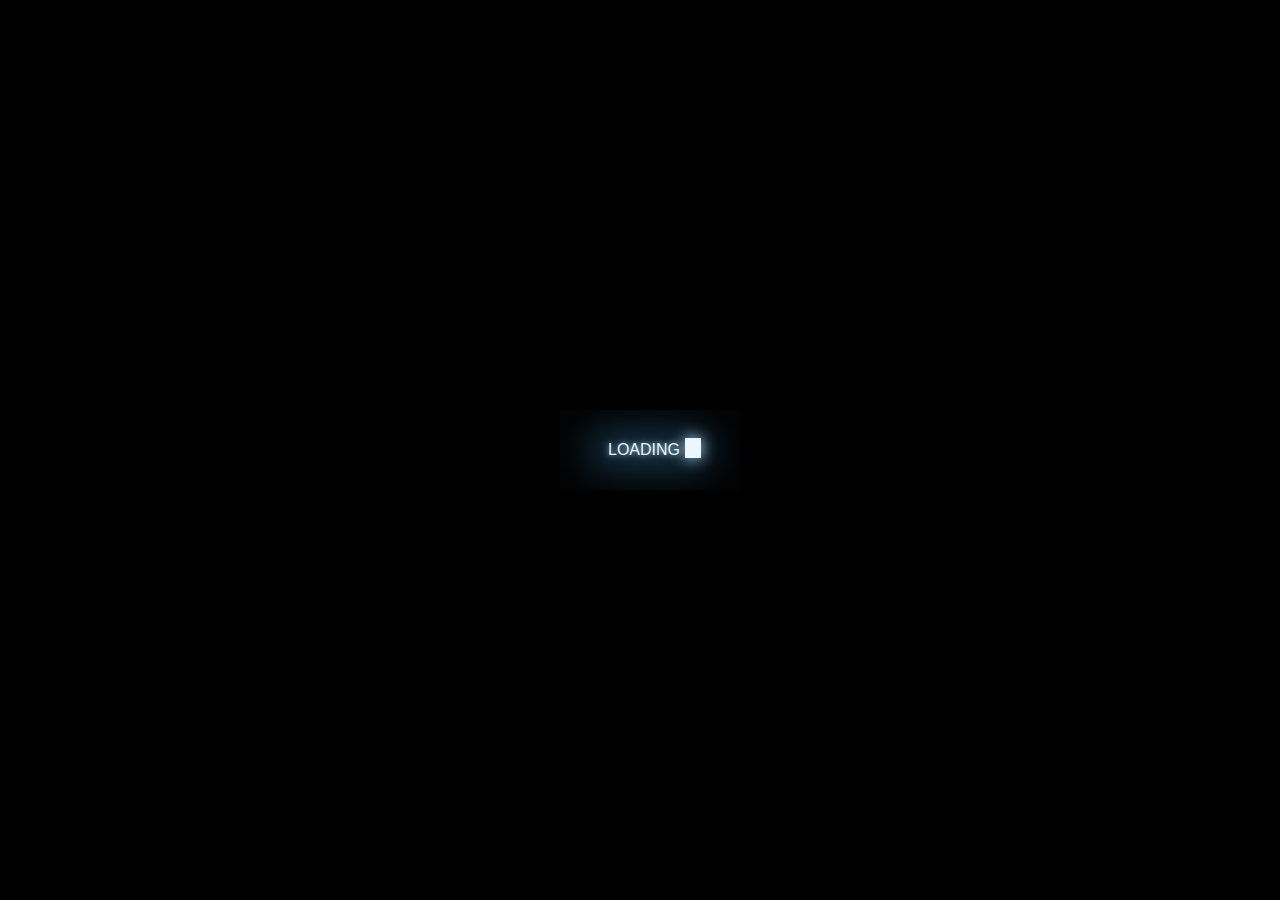
<file: templates/loading.html>
<head>
<style type="text/css">
	
@import "http://battlelog.battlefield.com/cdnprefix/local/public/base/fonts/purista/purista.css";
@-webkit-keyframes title {
  0% {
    opacity: 0;
    right: 130px;
  }
  48% {
    opacity: 0;
    right: 130px;
  }
  52% {
    opacity: 1;
    right: 30px;
  }
  70% {
    opacity: 1;
    right: 30px;
  }
  100% {
    opacity: 0;
    right: 30px;
  }
}
@-moz-keyframes title {
  0% {
    opacity: 0;
    right: 130px;
  }
  48% {
    opacity: 0;
    right: 130px;
  }
  52% {
    opacity: 1;
    right: 30px;
  }
  70% {
    opacity: 1;
    right: 30px;
  }
  100% {
    opacity: 0;
    right: 30px;
  }
}
@-webkit-keyframes fade {
  0% {
    opacity: 1;
  }
  100% {
    opacity: 0;
  }
}
@-moz-keyframes fade {
  0% {
    opacity: 1;
  }
  100% {
    opacity: 0;
  }
}
@-webkit-keyframes bg {
  0% {
    background-color: #306f99;
  }
  50% {
    background-color: #19470f;
  }
  90% {
    background-color: #734a10;
  }
}
@-moz-keyframes bg {
  0% {
    background-color: #306f99;
  }
  50% {
    background-color: #19470f;
  }
  90% {
    background-color: #734a10;
  }
}
@-webkit-keyframes blink {
  0% {
    opacity: 0;
  }
  5% {
    opacity: 1;
  }
  10% {
    opacity: 0;
  }
  15% {
    opacity: 1;
  }
  20% {
    opacity: 0;
  }
  25% {
    opacity: 1;
  }
  30% {
    opacity: 0;
  }
  35% {
    opacity: 1;
  }
  40% {
    opacity: 0;
    right: -21px;
  }
  45% {
    opacity: 1;
    right: 80px;
  }
  50% {
    opacity: 0;
    right: -21px;
  }
  51% {
    right: -21px;
  }
  55% {
    opacity: 1;
  }
  60% {
    opacity: 0;
  }
  65% {
    opacity: 1;
  }
  70% {
    opacity: 0;
  }
  75% {
    opacity: 1;
  }
  80% {
    opacity: 0;
  }
  85% {
    opacity: 1;
  }
  90% {
    opacity: 0;
    right: -21px;
  }
  95% {
    opacity: 1;
    right: 80px;
  }
  96% {
    right: -21px;
  }
  100% {
    opacity: 0;
    right: -21px;
  }
}
@-moz-keyframes blink {
  0% {
    opacity: 0;
  }
  5% {
    opacity: 1;
  }
  10% {
    opacity: 0;
  }
  15% {
    opacity: 1;
  }
  20% {
    opacity: 0;
  }
  25% {
    opacity: 1;
  }
  30% {
    opacity: 0;
  }
  35% {
    opacity: 1;
  }
  40% {
    opacity: 0;
    right: -21px;
  }
  45% {
    opacity: 1;
    right: 80px;
  }
  50% {
    opacity: 0;
    right: -21px;
  }
  51% {
    right: -21px;
  }
  55% {
    opacity: 1;
  }
  60% {
    opacity: 0;
  }
  65% {
    opacity: 1;
  }
  70% {
    opacity: 0;
  }
  75% {
    opacity: 1;
  }
  80% {
    opacity: 0;
  }
  85% {
    opacity: 1;
  }
  90% {
    opacity: 0;
    right: -21px;
  }
  95% {
    opacity: 1;
    right: 80px;
  }
  96% {
    right: -21px;
  }
  100% {
    opacity: 0;
    right: -21px;
  }
}
body {
  font-family: Purista,sans-serif, arial;
  background: black;
  color: #eaf7ff;
}

.wrap {
  position: absolute;
  top: 50%;
  left: 50%;
  margin-left: -80px;
  margin-top: -40px;
}

.bg {
  padding: 30px 30px 30px 0;
  background: #306f99;
  -moz-animation: bg 1.5s linear infinite;
  -webkit-animation: bg 1.5s linear infinite;
  animation: bg 1.5s linear infinite;
  -moz-box-shadow: inset 0 0 45px 30px black;
  -webkit-box-shadow: inset 0 0 45px 30px black;
  box-shadow: inset 0 0 45px 30px black;
}

.loading {
  position: relative;
  text-align: right;
  text-shadow: 0 0 6px #bce4ff;
  height: 20px;
  width: 150px;
}
.loading span {
  display: block;
  text-transform: uppercase;
  position: absolute;
  right: 30px;
  height: 20px;
  width: 200px;
  line-height: 20px;
}
.loading span:after {
  content: "";
  display: block;
  position: absolute;
  top: -2px;
  right: -21px;
  height: 20px;
  width: 16px;
  background: #eaf7ff;
  -moz-box-shadow: 0 0 15px #bce4ff;
  -webkit-box-shadow: 0 0 15px #bce4ff;
  box-shadow: 0 0 15px #bce4ff;
  -moz-animation: blink 3.4s infinite;
  -webkit-animation: blink 3.4s infinite;
  animation: blink 3.4s infinite;
}
.loading span.title {
  -moz-animation: title 3.4s linear infinite;
  -webkit-animation: title 3.4s linear infinite;
  animation: title 3.4s linear infinite;
}
.loading span.text {
  -moz-animation: title 3.4s linear 1.7s infinite;
  -webkit-animation: title 3.4s linear 1.7s infinite;
  animation: title 3.4s linear 1.7s infinite;
  opacity: 0;
}

</style>
</head>

<body onload="myFunction()" style="margin:0;"><div class="wrap">
  <div class="bg">
    <div class="loading">
      <span class="title">loading</span>
      <span class="text">Fetching Result</span>

    </div>
  </div>
</div>

<script type="text/javascript">
	var myVar;

function myFunction() {
  myVar = setTimeout(showPage, 20000);
}

function showPage() {
var new_page = "{% url 'minor_project:result' interview_no %}";
window.location.replace(new_page);
}

</script>
</body>
</file>
